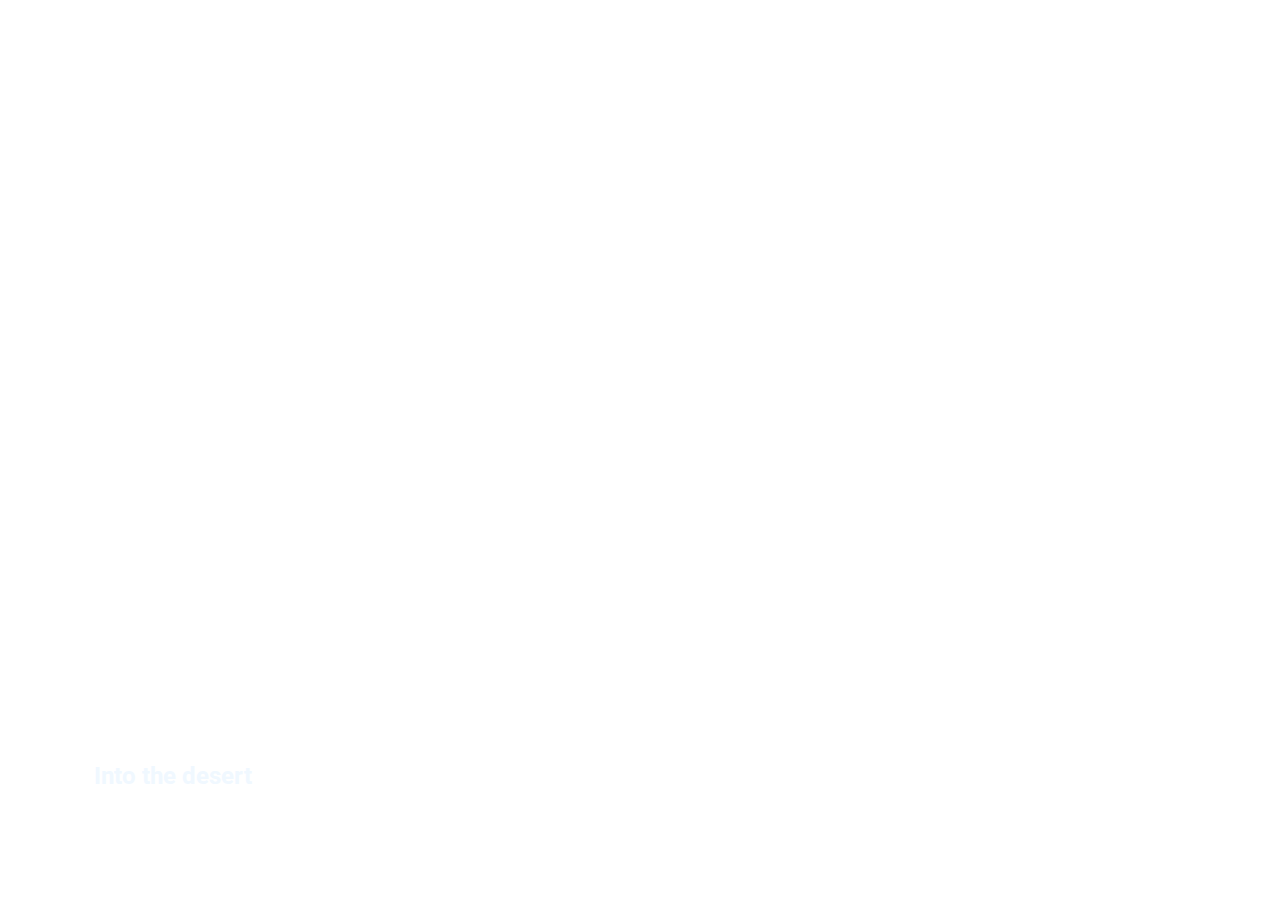
<file: index.html>
<!DOCTYPE html>
<html lang="en">
<head>
    <meta charset="UTF-8">
    <meta name="viewport" content="width=device-width, initial-scale=1.0">
    <title>Document</title>
    <link rel="stylesheet" href="style.css">
</head>
<body>
    <div class="container">
        <div class="panel active" style="background-image: url('https://images.unsplash.com/photo-1509316785289-025f5b846b35?q=80&w=1776&auto=format&fit=crop&ixlib=rb-4.0.3&ixid=M3wxMjA3fDB8MHxwaG90by1wYWdlfHx8fGVufDB8fHx8fA%3D%3D')">
            <h3>Into the desert</h3>
        </div>
        <div class="panel" style="background-image: url('https://images.unsplash.com/photo-1559499379-ea6be7a38bb6?q=80&w=1931&auto=format&fit=crop&ixlib=rb-4.0.3&ixid=M3wxMjA3fDB8MHxwaG90by1wYWdlfHx8fGVufDB8fHx8fA%3D%3D')">
            <h3>Into the Wild</h3>
        </div>
        <div class="panel" style="background-image: url('https://images.unsplash.com/photo-1516977103673-45be7d2850d6?q=80&w=2070&auto=format&fit=crop&ixlib=rb-4.0.3&ixid=M3wxMjA3fDB8MHxwaG90by1wYWdlfHx8fGVufDB8fHx8fA%3D%3D')">
            <h3>Into the Cold</h3>
        </div>
        <div class="panel" style="background-image: url('https://images.unsplash.com/photo-1707343846292-56e4c6abf291?q=80&w=2070&auto=format&fit=crop&ixlib=rb-4.0.3&ixid=M3wxMjA3fDF8MHxwaG90by1wYWdlfHx8fGVufDB8fHx8fA%3D%3D')">
            <h3>Into the Deep</h3>
        </div>
        <div class="panel" style="background-image: url('https://images.unsplash.com/photo-1551244072-5d12893278ab?q=80&w=1932&auto=format&fit=crop&ixlib=rb-4.0.3&ixid=M3wxMjA3fDB8MHxwaG90by1wYWdlfHx8fGVufDB8fHx8fA%3D%3D')">
            <h3>Into the Ocean</h3>
        </div>
    </div>
    <script src="script.js"></script>
</body>
</html>
</file>
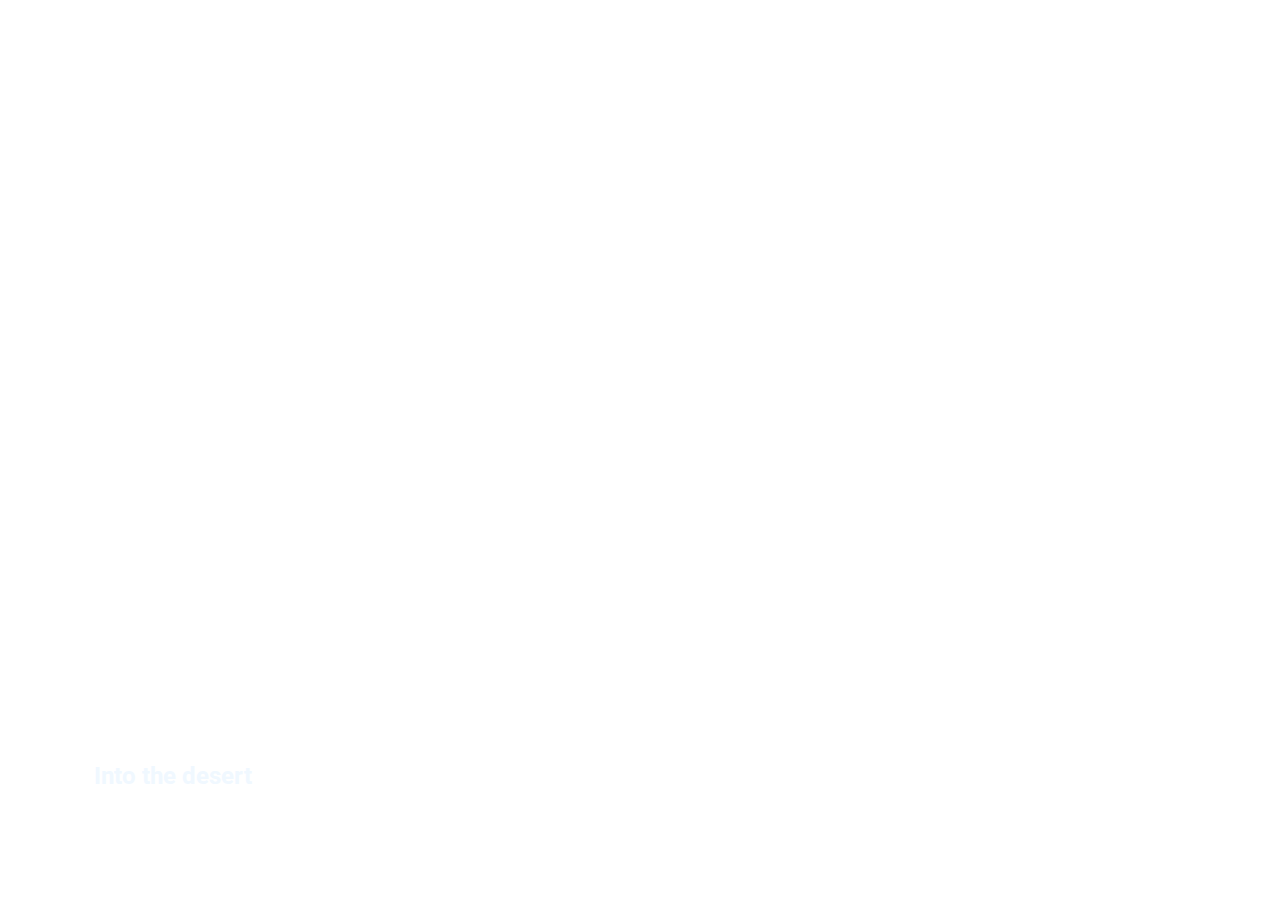
<file: Day-1/index.html>
<!DOCTYPE html>
<html lang="en">
<head>
    <meta charset="UTF-8">
    <meta name="viewport" content="width=device-width, initial-scale=1.0">
    <title>Document</title>
    <link rel="stylesheet" href="style.css">
</head>
<body>
    <div class="container">
        <div class="panel active" style="background-image: url('https://images.unsplash.com/photo-1509316785289-025f5b846b35?q=80&w=1776&auto=format&fit=crop&ixlib=rb-4.0.3&ixid=M3wxMjA3fDB8MHxwaG90by1wYWdlfHx8fGVufDB8fHx8fA%3D%3D')">
            <h3>Into the desert</h3>
        </div>
        <div class="panel" style="background-image: url('https://images.unsplash.com/photo-1559499379-ea6be7a38bb6?q=80&w=1931&auto=format&fit=crop&ixlib=rb-4.0.3&ixid=M3wxMjA3fDB8MHxwaG90by1wYWdlfHx8fGVufDB8fHx8fA%3D%3D')">
            <h3>Into the Wild</h3>
        </div>
        <div class="panel" style="background-image: url('https://images.unsplash.com/photo-1516977103673-45be7d2850d6?q=80&w=2070&auto=format&fit=crop&ixlib=rb-4.0.3&ixid=M3wxMjA3fDB8MHxwaG90by1wYWdlfHx8fGVufDB8fHx8fA%3D%3D')">
            <h3>Into the Cold</h3>
        </div>
        <div class="panel" style="background-image: url('https://images.unsplash.com/photo-1707343846292-56e4c6abf291?q=80&w=2070&auto=format&fit=crop&ixlib=rb-4.0.3&ixid=M3wxMjA3fDF8MHxwaG90by1wYWdlfHx8fGVufDB8fHx8fA%3D%3D')">
            <h3>Into the Deep</h3>
        </div>
        <div class="panel" style="background-image: url('https://images.unsplash.com/photo-1551244072-5d12893278ab?q=80&w=1932&auto=format&fit=crop&ixlib=rb-4.0.3&ixid=M3wxMjA3fDB8MHxwaG90by1wYWdlfHx8fGVufDB8fHx8fA%3D%3D')">
            <h3>Into the Ocean</h3>
        </div>
    </div>
    <script src="script.js"></script>
</body>
</html>
</file>
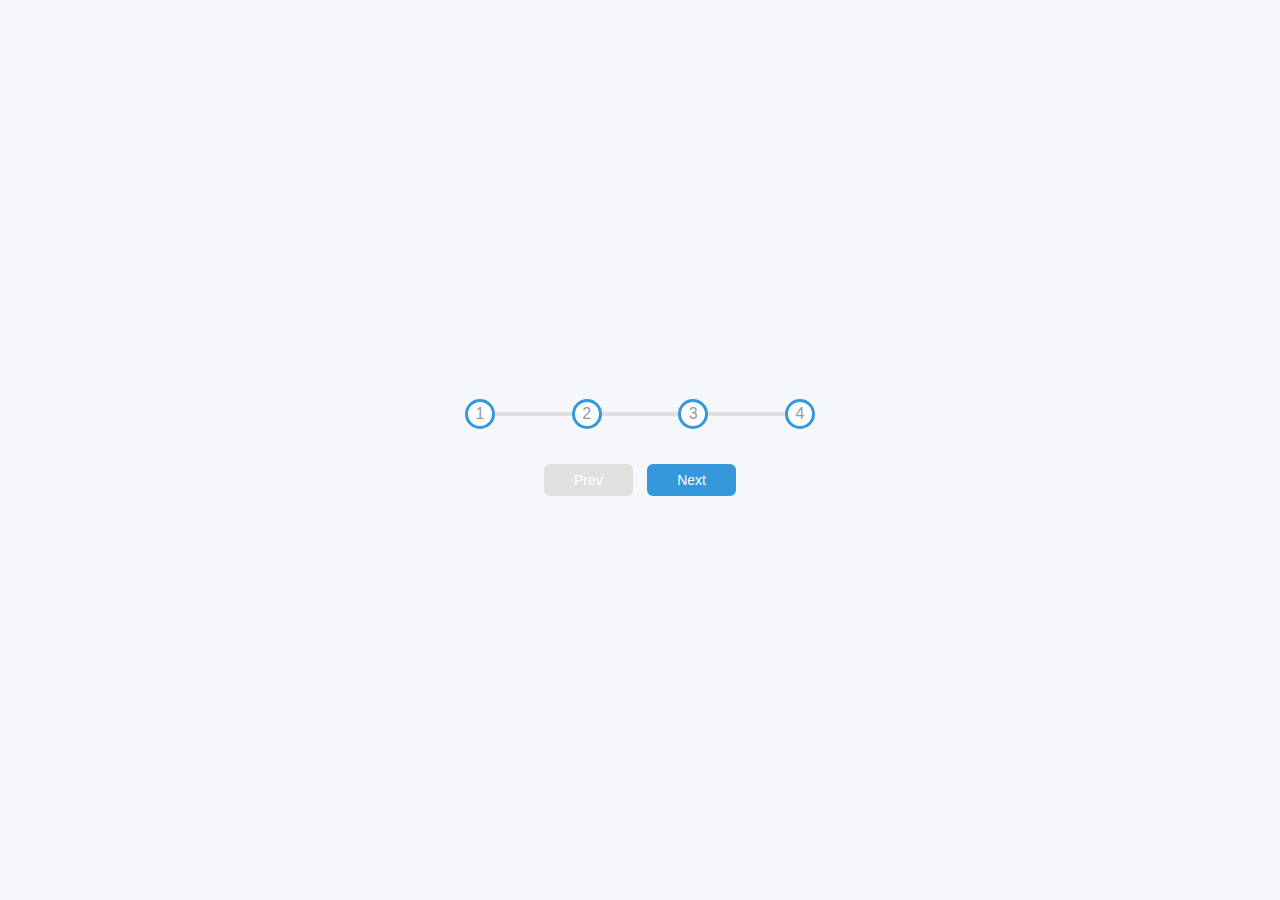
<file: Day-2/index.html>
<!DOCTYPE html>
<html lang="en">
<head>
    <meta charset="UTF-8">
    <meta name="viewport" content="width=device-width, initial-scale=1.0">
    <title>Progress Steps</title>
    <link rel="stylesheet" href="style.css">
</head>
<body>
    <div class="container">
        <div class="progress-container">
            <div class="progress" id="progress"></div>
            <div class="circle active">1</div>
            <div class="circle">2</div>
            <div class="circle">3</div>
            <div class="circle">4</div>
        </div>

        <button class="btn" id="prev" disabled>Prev</button> <!--disabled : this property will automatically disable the button by default-->
        <button class="btn" id="next">Next</button>
    </div>
    <script src="script.js"></script>
</body>
</html>
</file>
<file: style.css>
@import url('https://fonts.googleapis.com/css2?family=Roboto:wght@400;700&display=swap');

*{
    box-sizing: border-box;
}

body{
    font-family: 'Roboto',sans-serif;
    display: flex;
    flex-direction: column;
    align-items: center;
    justify-content: center;
    height: 100vh;
    overflow: hidden;
    margin: 0;
}
.container{
    display: flex;
    width:90vw;
}
.panel{
    background-size: auto 100%;
    background-position: center;
    background-repeat: no-repeat;
    height:80vh;
    border-radius: 50px;
    color: aliceblue;
    cursor: pointer;
    flex: 0.5;
    margin:10px;
    position: relative;
    transition:flex 0.7s ease-in;
}

.panel h3{
    font-size: 24px;
    position: absolute;
    bottom: 20px;
    left: 20px;
    margin: 0;
    opacity: 0;   
}

.panel.active{
    flex: 5;
}
.panel.active h3{
    opacity: 1;
    transition: opacity o.3s ease-in 0.4s;
}

@media(max-width: 480px){
    .container{
        width:100vw;
    }
    .panel:nth-of-type(4),
    .panel:nth-of-type(5){
        display:none;
    }
}
</file>
<file: Day-1/style.css>
/*using this font*/
@import url('https://fonts.googleapis.com/css2?family=Roboto:wght@400;700&display=swap');

*{
    box-sizing: border-box; /*for creating a border-box*/
}

body{
    font-family: 'Roboto',sans-serif;
    display: flex;
    flex-direction: column; /*defines the arrangement of the columns*/
    align-items: center;
    justify-content: center;
    height: 100vh;
    overflow: hidden;
    margin: 0;
}
.container{
    display: flex; /*gonna reflect the website in a row*/
    width:90vw; /*going to take the 90 percent of the 100 percent width*/
}
.panel{
    background-size: auto 100%;
    background-position: center;
    background-repeat: no-repeat;
    height:80vh;
    border-radius: 50px; /*for making it curly in the corner */
    color: aliceblue;
    cursor: pointer;
    flex: 0.5;
    margin:10px;
    position: relative;
    transition:flex 0.7s ease-in; /*will helps us to perform a transition on a property accoudingly*/
}

.panel h3{
    font-size: 24px;
    position: absolute;
    bottom: 20px;
    left: 20px;
    margin: 0;
    opacity: 0;   
}

.panel.active{
    flex: 5;
}
.panel.active h3{
    opacity: 1;
    transition: opacity o.3s ease-in 0.4s;
}

@media(max-width: 480px){
    .container{
        width:100vw;
    }
    .panel:nth-of-type(4),
    .panel:nth-of-type(5){
        display:none;
    }
}
</file>
<file: Day-2/style.css>
@import url('https://fonts.googleapis.com/css?family=Muli&display=swap');

:root{
    --line-border-fill:#3498db;
    --line-border-empty: #e0e0e0; /*here we are defining the variables to hold the values*/
}



*{
    box-sizing : border-box;
}

body{
    background-color:#f6f7fb;
    font-family:'roboto',sans-serif;
    display: flex;
    flex-direction: column;
    align-items: center;
    justify-content: center;
    height: 100vh;
    overflow: hidden;
    margin: 0;
}
.container {
    text-align: center;
}
.progress-container{
    display: flex;
    justify-content: space-between;
    position: relative;
    margin-bottom: 30px;
    max-width: 100%;
    width: 350px;
}

/*this asection holds the progress before the process starts from the scratch and another portion holds after progress*/
.progress-container::before { /*this is the blue line passing from the points*/
    content:''; /*when you uses before and after, you have to add an empty string in content*/
    background-color: var(--line-border-empty);
    position: absolute;
    top: 50%;
    left: 0;
    transform: translateY(-50%);
    height: 4px;
    width: 100%;
    z-index: -1;
    transition: .4s ease;
    }


.progress { /*this is the blue line passing from the points*/
background-color: var(--line-border-fill);
position: absolute;
top: 50%;
left: 0;
transform: translateY(-50%);
height: 4px;
width: 0%;
z-index: -1;
transition: .4s ease;
}

.circle{
    background-color: #fff;
    color: #999;
    border-radius: 50%;
    height: 30px;
    width: 30px;
    display: flex;
    align-items: center;
    justify-content: center;
    border: 3px solid  var(--line-border-empty);
    transition: .4s ease;
}

.circle{
    border-color: var(--line-border-fill);
}

.btn {
    background-color: var(--line-border-fill);
    color: #fff;
    border: 0;
    border-radius: 6px;
    cursor: pointer;
    font-family: inherit;
    padding: 8px 30px;
    margin: 5px;
    font-size: 14px;
}

.btn:active(){
    transform: scale(0.98);
}

.btn:focus{
    outline: 0;
}

.btn:disabled{
    background-color: #e0e0e0;
    cursor: not-allowed;
}
</file>
